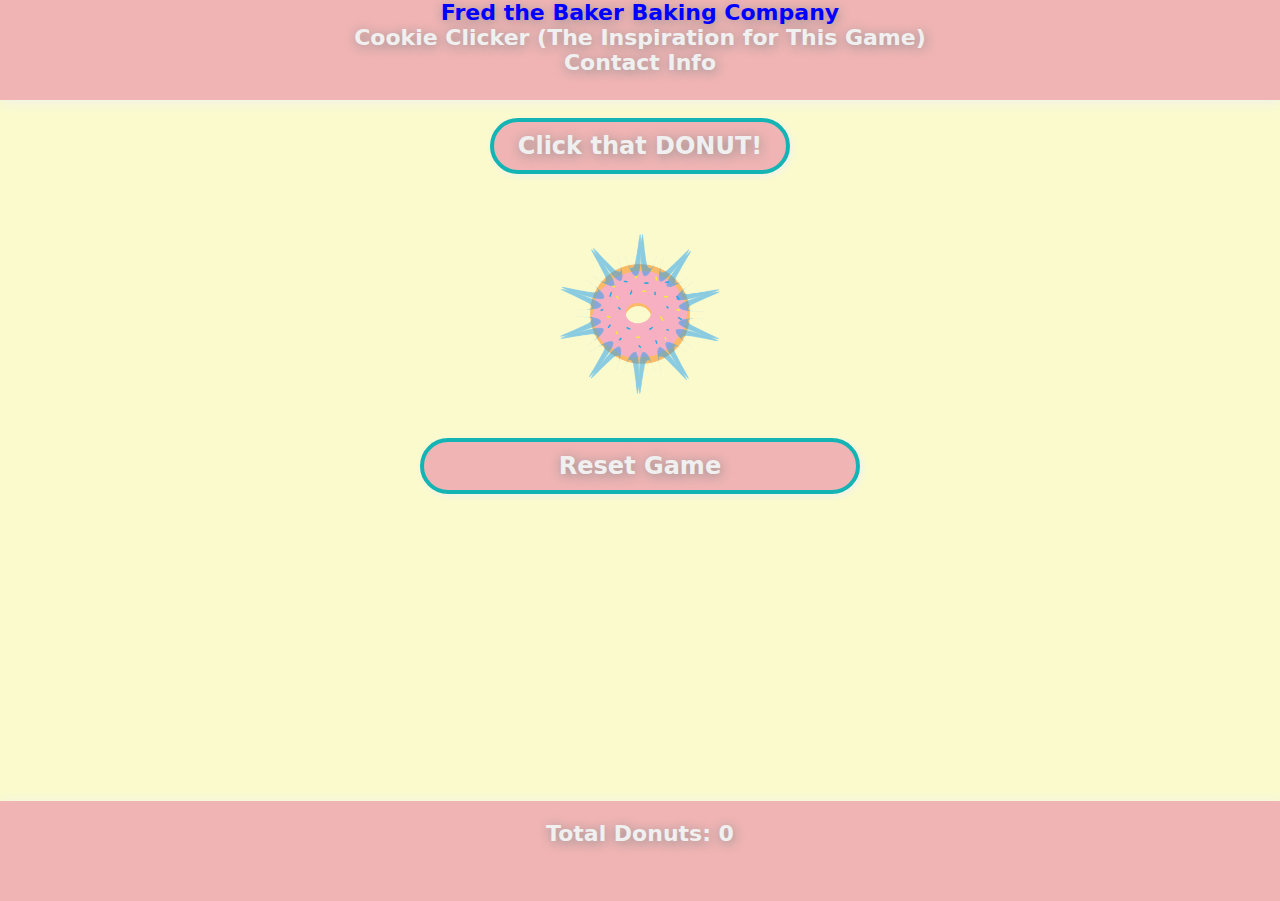
<file: index.html>
<!DOCTYPE html>
<html lang="en">
  <head>
    <title>Donut Dropper</title>
    <link rel="stylesheet" href="style.css" />
    <meta charset="utf-8" />
    <meta name="viewport" content="width=device-width, initial-scale=1" />
  </head>
  <head>
    <title>Donut Dropper</title>
    <link rel="stylesheet" href="style.css" />
    <meta charset="utf-8" />
    <meta name="viewport" content="width=device-width, initial-scale=1" />
  </head>

  <header>
    <div class="navbar">
      <div class="column">
        <a href="/fred.html">Fred the Baker Baking Company</a>
      </div>
      <div class="column">
        <a href="https://orteil.dashnet.org/cookieclicker/" target="_blank">
          Cookie Clicker (The Inspiration for This Game)</a
        >
      </div>
      <a href="./contact/contact.html">Contact Info</a>
    </div>
  </header>

  <body>
    <div class="content">
      <div id="spacer">LOLOLOLOLOLOLOL CHEATING</div>
      <div class="row">
        <div id="counter">Click that DONUT!</div>
      </div>

      <div class="row">
        <div id="shine"><img src="./images/shine.png" /></div>
        <div id="donut"><img src="./images/donut2.png" /></div>
      </div>

      <div class="row">
        <div id="multiplier"></div>
      </div>

      <div class="row">
        <div id="autoclicker"></div>
      </div>

      <div class="row">
        <div id="reset">Reset Game</div>
      </div>
    </div>
    <div id="totalCounter">Total Donuts: 0</div>
    <script src="script.js"></script>
  </body>
</html>
</file>
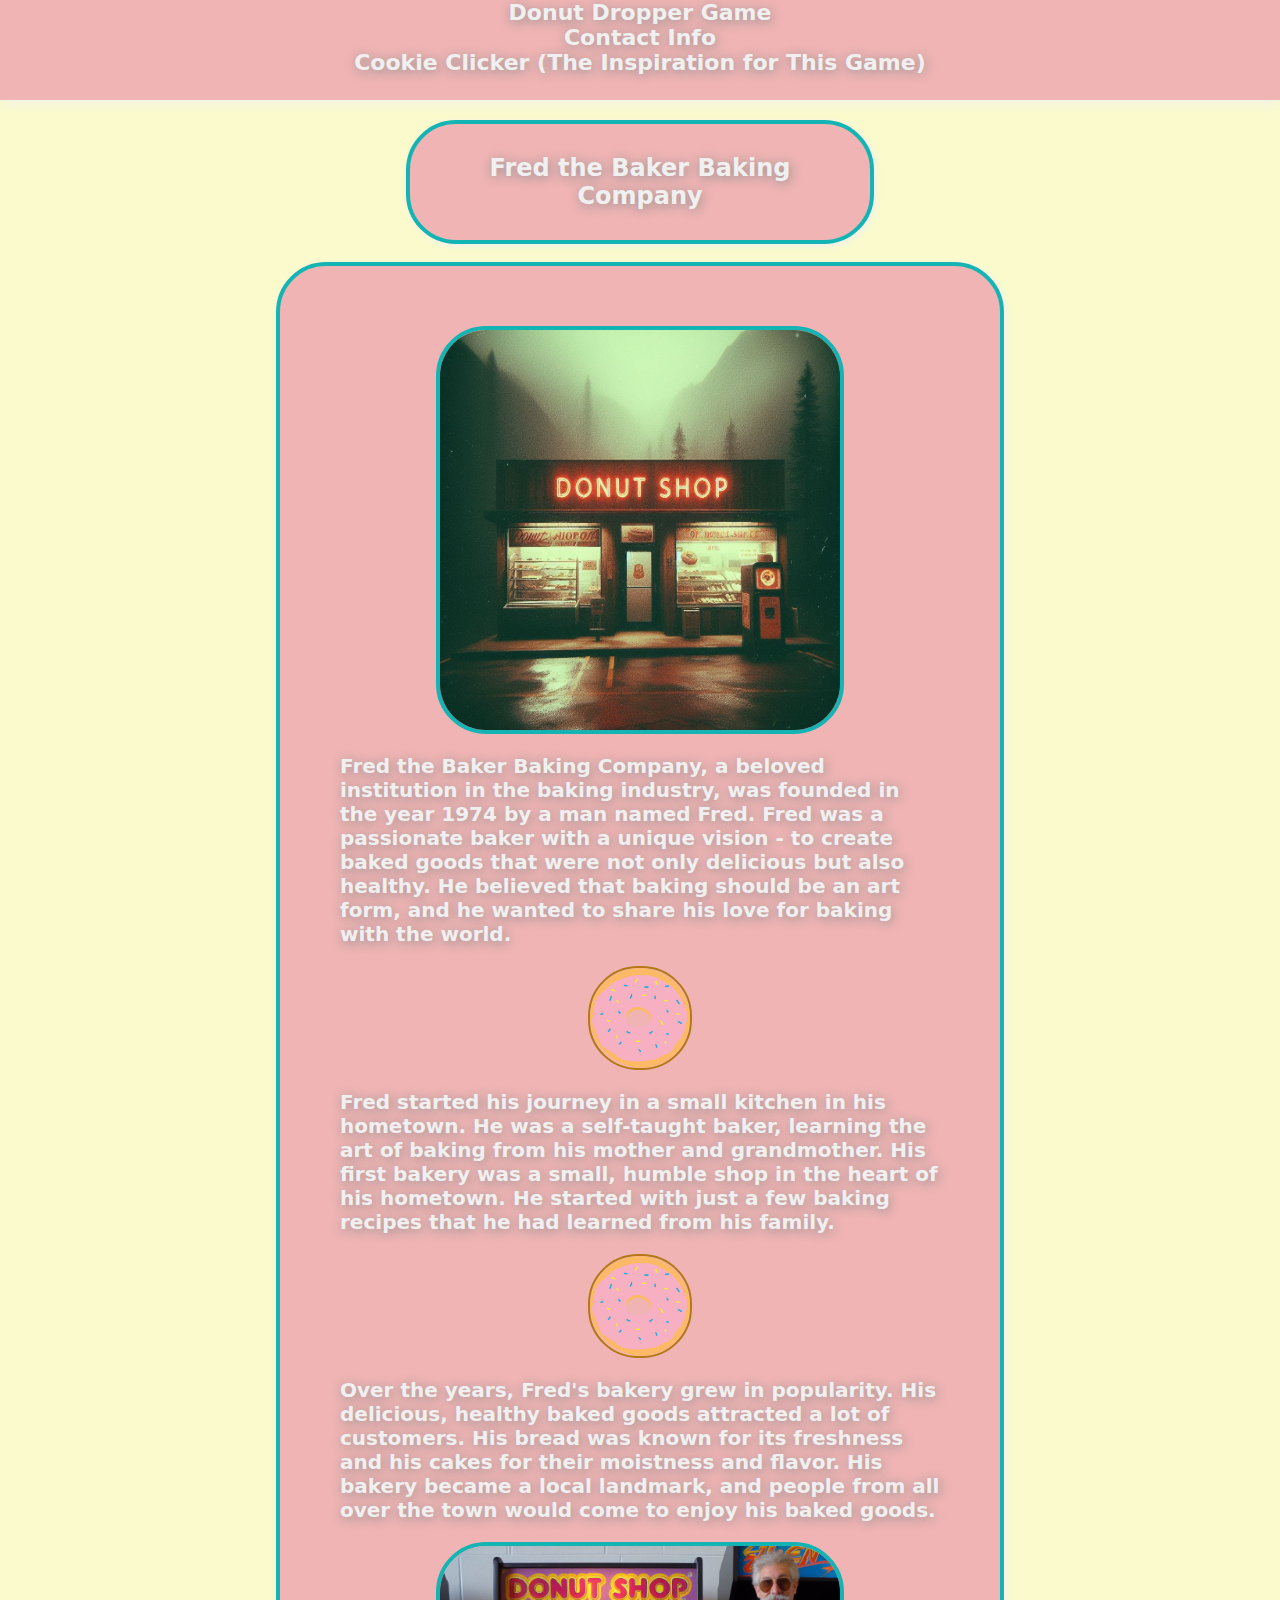
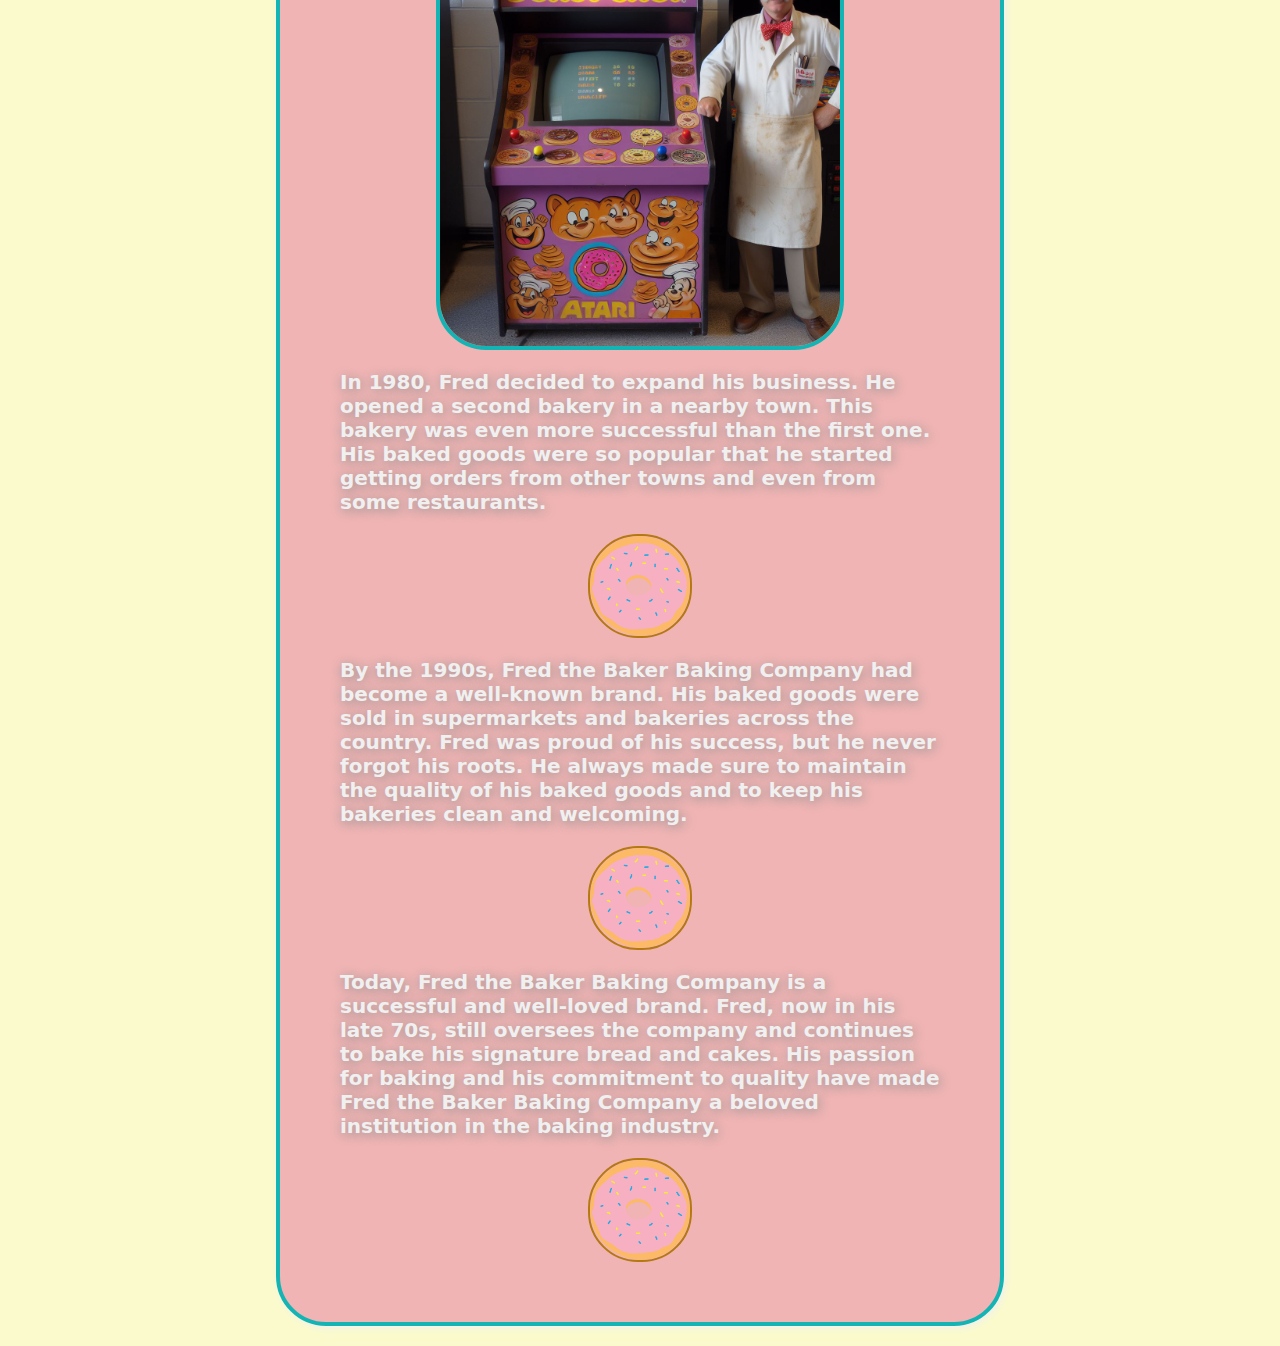
<file: fred.html>
<!DOCTYPE html>
<html lang="en">
  <head>
    <meta charset="UTF-8" />
    <meta name="viewport" content="width=device-width, initial-scale=1.0" />
    <title>Fred the Baker Baking Company</title>
  </head>

  <style>
    body {
      background-color: rgba(250, 249, 200, 0.904);
      margin: 20px;
      font-family: Arial, Helvetica, sans-serif;
      padding-top: 100px;
    }

    div {
      background-color: rgb(240, 180, 180);
      margin: auto;
      padding: 30px;
      border-radius: 50px;
      border-color: rgb(20, 180, 180);
      max-width: 600px;
      min-width: 400px;
      border-style: solid;
      border-width: 4px;
      font-family: system-ui, -apple-system, BlinkMacSystemFont, "Segoe UI",
        Roboto, Oxygen, Ubuntu, Cantarell, "Open Sans", "Helvetica Neue",
        sans-serif;
      align-self: center;
      text-align: center;
      font-weight: 800;
      font-size: 24px;
      color: rgb(240, 240, 240);
      z-index: 5;
      text-shadow: 1px 2px 12px rgb(140, 140, 140);
      box-shadow: 2px 2px 6px rgb(240, 240, 240);
    }

    #fred {
      width: 400px;
    }

    #donut {
      display: flex;
      width: 100px;
      height: 100px;
      border-color: rgb(180, 120, 20);
      border-radius: 50px;
      border-width: 2px;
    }

    img {
      display: block;
      margin-left: auto;
      margin-right: auto;
      border-color: rgb(20, 180, 180);
      border-radius: 50px;
      width: 40%;
      border-width: 4px;
      border-style: solid;
      justify-self: center;
      margin: auto;
      width: 400px;
      height: 400px;
    }

    #story {
      padding: 60px;
      font-weight: 600;
      font-size: 20px;
      text-align: left;
    }

    header {
      font-family: system-ui, -apple-system, BlinkMacSystemFont, "Segoe UI",
        Roboto, Oxygen, Ubuntu, Cantarell, "Open Sans", "Helvetica Neue",
        sans-serif;
      background-color: rgb(240, 180, 180);
      font-size: 22px;
      position: absolute;
      left: 0;
      top: 0;
      width: 100%;
      height: 100px;
      max-height: 100px;
      z-index: 100;
      text-align: center;
      font-weight: 800;
      text-shadow: 1px 2px 12px rgb(140, 140, 140);
      box-shadow: 2px 2px 12px rgb(240, 240, 240);
      border: 0px;
    }

    header a {
      justify-self: center;
      text-decoration: none;
      color: #f0f0f0;
      display: block;
      border: 0px;
    }
  </style>

  <header>
    <a href="/index.html">Donut Dropper Game</a>
    <a href="./contact/contact.html">Contact Info</a>
    <a href="https://orteil.dashnet.org/cookieclicker/" target="_blank"
      >Cookie Clicker (The Inspiration for This Game)</a
    >
  </header>

  <body>
    <div id="fred">Fred the Baker Baking Company</div>
    <br />
    <div id="story">
      <img src="./images/shop.png" />

      <p>
        Fred the Baker Baking Company, a beloved institution in the baking
        industry, was founded in the year 1974 by a man named Fred. Fred was a
        passionate baker with a unique vision - to create baked goods that were
        not only delicious but also healthy. He believed that baking should be
        an art form, and he wanted to share his love for baking with the world.
      </p>

      <img id="donut" src="./images/donut2.png" />

      <p>
        Fred started his journey in a small kitchen in his hometown. He was a
        self-taught baker, learning the art of baking from his mother and
        grandmother. His first bakery was a small, humble shop in the heart of
        his hometown. He started with just a few baking recipes that he had
        learned from his family.
      </p>

      <img id="donut" src="./images/donut2.png" />

      <p>
        Over the years, Fred's bakery grew in popularity. His delicious, healthy
        baked goods attracted a lot of customers. His bread was known for its
        freshness and his cakes for their moistness and flavor. His bakery
        became a local landmark, and people from all over the town would come to
        enjoy his baked goods.
      </p>

      <img src="./images/fred.jpg" />

      <p>
        In 1980, Fred decided to expand his business. He opened a second bakery
        in a nearby town. This bakery was even more successful than the first
        one. His baked goods were so popular that he started getting orders from
        other towns and even from some restaurants.
      </p>

      <img id="donut" src="./images/donut2.png" />

      <p>
        By the 1990s, Fred the Baker Baking Company had become a well-known
        brand. His baked goods were sold in supermarkets and bakeries across the
        country. Fred was proud of his success, but he never forgot his roots.
        He always made sure to maintain the quality of his baked goods and to
        keep his bakeries clean and welcoming.
      </p>

      <img id="donut" src="./images/donut2.png" />

      <p>
        Today, Fred the Baker Baking Company is a successful and well-loved
        brand. Fred, now in his late 70s, still oversees the company and
        continues to bake his signature bread and cakes. His passion for baking
        and his commitment to quality have made Fred the Baker Baking Company a
        beloved institution in the baking industry.
      </p>

      <img id="donut" src="./images/donut2.png" />
    </div>
  </body>
</html>
</file>
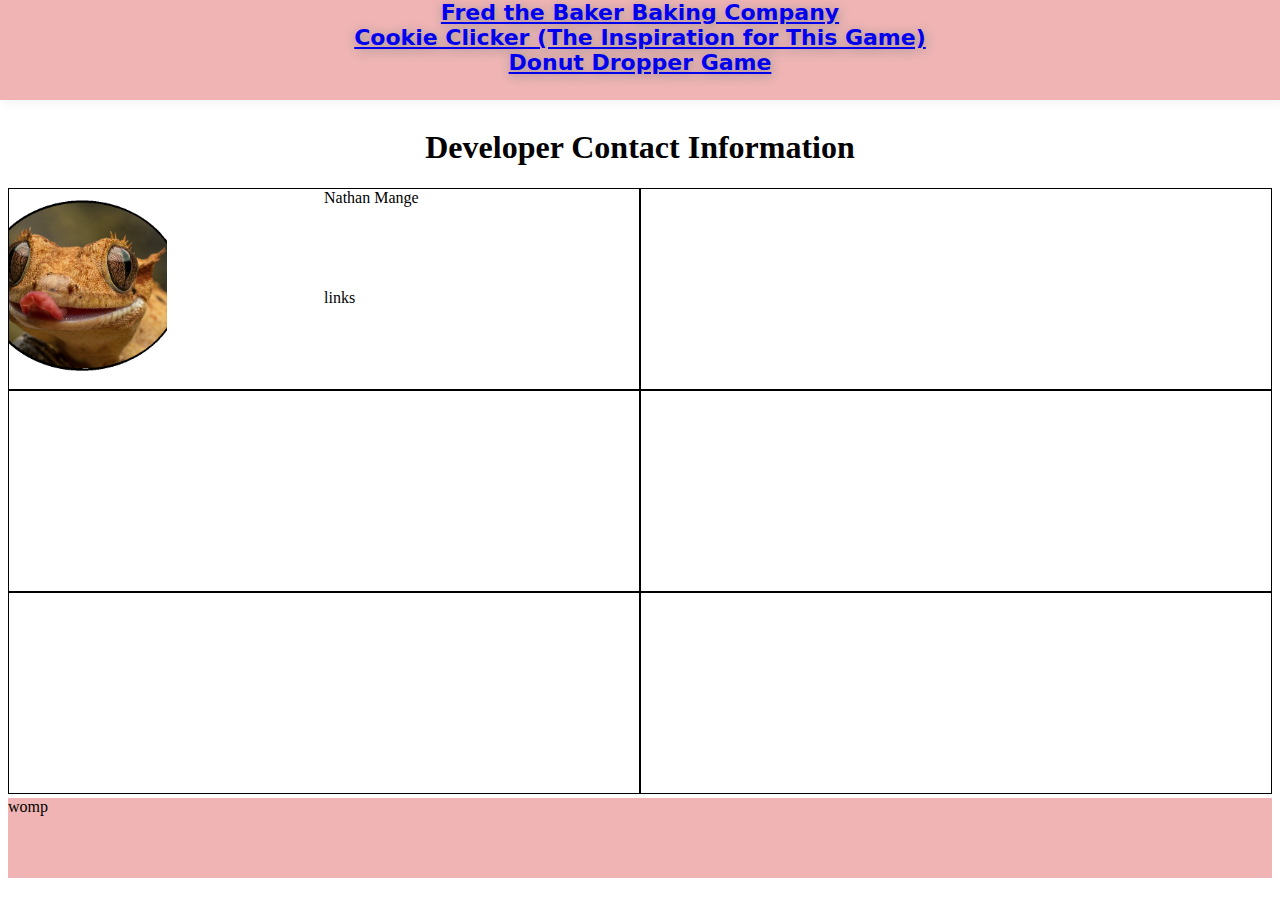
<file: contact/contact.html>
<!DOCTYPE html>
<html lang="en">
  <head>
    <meta charset="UTF-8" />
    <meta name="viewport" content="width=device-width, initial-scale=1.0" />
    <link rel="stylesheet" href="/contact/style.css" />
    <title>Document</title>
  </head>
  <header>
    <div class="navbar">
      <div class="column">
        <a href="/fred.html">Fred the Baker Baking Company</a>
      </div>
      <div class="column">
        <a href="https://orteil.dashnet.org/cookieclicker/" target="_blank">
          Cookie Clicker (The Inspiration for This Game)</a
        >
      </div>
      <a href="/index.html">Donut Dropper Game</a>
    </div>
  </header>
  <body>
    <h1>Developer Contact Information</h1>
    <div class="container">
      <div class="Dev1">
        <div class="image">
          <img src="/images/gecko.png" alt="placeholder" />
        </div>
        <div class="links">links</div>
        <div class="info">Nathan Mange</div>
      </div>
      <div class="Dev2"></div>
      <div class="Dev3"></div>
      <div class="Dev4"></div>
      <div class="Dev5"></div>
      <div class="Dev6"></div>
    </div>
  </body>
  <footer>womp</footer>
</html>
</file>
<file: style.css>
* {
  box-sizing: border-box;
}

body {
  background-color: rgba(250, 249, 200, 0.904);
  margin: 20px;
  font-family: Arial, Helvetica, sans-serif;
  user-select: none;
}

header {
  font-family: system-ui, -apple-system, BlinkMacSystemFont, "Segoe UI", Roboto,
    Oxygen, Ubuntu, Cantarell, "Open Sans", "Helvetica Neue", sans-serif;
  background-color: rgb(240, 180, 180);
  font-size: 22px;
  position: absolute;
  left: 0;
  top: 0;
  width: 100%;
  height: 100px;
  max-height: 100px;
  z-index: 100;
  text-align: center;
  font-weight: 800;
  text-shadow: 1px 2px 12px rgb(140, 140, 140);
  box-shadow: 2px 2px 12px rgb(240, 240, 240);
}

.navbar a {
  text-decoration: none;
  color: #f0f0f0;
  display: block;
}

.navbar a:hover,
.navbar a.active {
  color: blue;
}

#totalCounter {
  font-family: system-ui, -apple-system, BlinkMacSystemFont, "Segoe UI", Roboto,
    Oxygen, Ubuntu, Cantarell, "Open Sans", "Helvetica Neue", sans-serif;
  background-color: rgb(240, 180, 180);
  color: #f0f0f0;
  font-size: 22px;
  position: absolute;
  padding: 20px;
  left: 0;
  top: 89%;
  width: 100%;
  height: 100px;
  max-height: 100px;
  z-index: 1;
  text-align: center;
  font-weight: 800;
  text-shadow: 1px 2px 12px rgb(140, 140, 140);
  box-shadow: 2px 2px 12px rgb(240, 240, 240);
}

.row {
  display: -webkit-flex;
  display: flex;
  -webkit-flex-direction: column;
  flex-direction: column;
  align-self: center;
  margin: auto;
  z-index: 2;
}

.column {
  display: block;
}

#counter {
  position: relative;
  background-color: rgb(240, 180, 180);
  width: 300px;
  margin-bottom: 30px;
  padding: 10px;
  border-radius: 50px;
  border-color: rgb(20, 180, 180);
  border-style: solid;
  border-width: 4px;
  font-family: system-ui, -apple-system, BlinkMacSystemFont, "Segoe UI", Roboto,
    Oxygen, Ubuntu, Cantarell, "Open Sans", "Helvetica Neue", sans-serif;
  align-self: center;
  text-align: center;
  font-weight: 800;
  font-size: 24px;
  color: rgb(240, 240, 240);
  z-index: 5;
  text-shadow: 1px 2px 12px rgb(140, 140, 140);
  box-shadow: 2px 2px 6px rgb(240, 240, 240);
}

#donut {
  cursor: pointer;
  padding: 30px;
  margin: 30px;
  align-self: center;
  transition: scale 2s;
}

#spacer {
  cursor: pointer;
  padding: 30px;
  margin: 20px;
  align-self: center;
}

#donut:hover {
  scale: 120%;
  box-shadow: 4px, 4px, 6px, white;
}

#donut img {
  margin: auto;
  width: 100px;
  height: 100px;
  z-index: 10;
  animation: rotation 4s infinite linear;
}

#shine {
  position: absolute;
  opacity: 0.5;
  filter: hue-rotate(20deg);
  align-self: center;
  animation: rotation 18s infinite linear;
}

#shine img {
  margin: 30px;
  align-self: center;
  width: 160px;
  height: 160px;
  z-index: 1;

  animation: pulse 8s infinite linear;
}

#autoclicker {
  display: flex;
  cursor: pointer;
  justify-content: center;
  align-items: center;
  min-width: 440px;
  margin: 10px;
  padding: 10px;
  border-radius: 80px;
  border-color: rgb(20, 180, 180);
  border-style: solid;
  border-width: 4px;
  background-color: rgb(240, 180, 180);
  font-family: system-ui, -apple-system, BlinkMacSystemFont, "Segoe UI", Roboto,
    Oxygen, Ubuntu, Cantarell, "Open Sans", "Helvetica Neue", sans-serif;
  align-self: center;
  text-align: center;
  justify-content: center;
  font-weight: 800;
  font-size: 24px;
  color: rgb(240, 240, 240);
  z-index: 5;
  text-shadow: 1px 2px 12px rgb(140, 140, 140);
  box-shadow: 2px 2px 6px rgb(240, 240, 240);
}

#autoclicker img {
  margin: auto;
  padding: 12px;
  width: 60px;
  height: 60px;
  transform: rotate(120deg);
  animation: jiggle 4s infinite linear;
}

#reverse {
  margin: auto;
  width: 60px;
  height: 60px;
  -webkit-transform: scaleX(-1);
  transform: scaleX(-1);
}

#multiplier {
  display: flex;
  min-width: 440px;
  justify-content: center;
  align-items: center;
  cursor: pointer;
  margin: 10px;
  padding: 10px;
  border-radius: 80px;
  border-color: rgb(20, 180, 180);
  border-style: solid;
  border-width: 4px;
  background-color: rgb(240, 180, 180);
  font-family: system-ui, -apple-system, BlinkMacSystemFont, "Segoe UI", Roboto,
    Oxygen, Ubuntu, Cantarell, "Open Sans", "Helvetica Neue", sans-serif;
  align-self: center;
  text-align: center;
  justify-content: center;
  font-weight: 800;
  font-size: 24px;
  color: rgb(240, 240, 240);
  z-index: 5;
  text-shadow: 1px 2px 12px rgb(140, 140, 140);
  box-shadow: 2px 2px 6px rgb(240, 240, 240);
}

#multiplier img {
  margin: auto;
  padding: 12px;
  width: 60px;
  height: 60px;
  transform: rotate(120deg);
  animation: jiggle 4s infinite linear;
}

#reset {
  display: flex;
  cursor: pointer;
  justify-content: center;
  align-items: center;
  min-width: 440px;
  margin: 10px;
  padding: 10px;
  border-radius: 80px;
  border-color: rgb(20, 180, 180);
  border-style: solid;
  border-width: 4px;
  background-color: rgb(240, 180, 180);
  font-family: system-ui, -apple-system, BlinkMacSystemFont, "Segoe UI", Roboto,
    Oxygen, Ubuntu, Cantarell, "Open Sans", "Helvetica Neue", sans-serif;
  align-self: center;
  text-align: center;
  justify-content: center;
  font-weight: 800;
  font-size: 24px;
  color: rgb(240, 240, 240);
  z-index: 5;
  text-shadow: 1px 2px 12px rgb(140, 140, 140);
  box-shadow: 2px 2px 6px rgb(240, 240, 240);
}

@keyframes rotation {
  from {
    transform: rotate(0deg);
  }
  to {
    transform: rotate(359deg);
  }
}

@keyframes jiggle {
  0% {
    transform: rotate(120deg);
  }

  25% {
    transform: rotate(150deg);
  }

  50% {
    transform: rotate(120deg);
  }

  75% {
    transform: rotate(90deg);
  }

  100% {
    transform: rotate(120deg);
  }
}

@keyframes pulse {
  0% {
    transform: scale(0.7);
  }

  25% {
    transform: scale(1.8);
  }

  50% {
    transform: scale(2.2);
  }

  25% {
    transform: scale(1.8);
  }

  100% {
    transform: scale(0.7);
  }
}
</file>
<file: contact/style.css>
header {
  font-family: system-ui, -apple-system, BlinkMacSystemFont, "Segoe UI", Roboto,
    Oxygen, Ubuntu, Cantarell, "Open Sans", "Helvetica Neue", sans-serif;
  background-color: rgb(240, 180, 180);
  font-size: 22px;
  position: absolute;
  left: 0;
  top: 0;
  width: 100%;
  height: 100px;
  max-height: 100px;
  z-index: 100;
  text-align: center;
  font-weight: 800;
  text-shadow: 1px 2px 12px rgb(140, 140, 140);
  box-shadow: 2px 2px 12px rgb(240, 240, 240);
}

body {
  padding-top: 100px;
  height: 800px;
}

h1 {
  text-align: center;
}

.container {
  display: grid;
  grid-template-columns: 2.2fr 2.2fr;
  grid-template-rows: 1fr 1fr 1fr;
  gap: 0px 0px;
  grid-auto-flow: row;
  grid-template-areas:
    "Dev1 Dev2"
    "Dev3 Dev4"
    "Dev5 Dev6";
  height: 600px;
}

.Dev1,
.Dev2 {
  height: 200px;
  border: 1px solid black;
}

.Dev1 {
  grid-area: Dev1;
}

.Dev2 {
  grid-area: Dev2;
}

.Dev3,
.Dev4 {
  height: 200px;
  border: 1px solid black;
}

.Dev3 {
  grid-area: Dev3;
}

.Dev4 {
  grid-area: Dev4;
}

.Dev5,
.Dev6 {
  height: 200px;
  border: 1px solid black;
}

.Dev5 {
  grid-area: Dev5;
}

.Dev6 {
  grid-area: Dev6;
}

footer {
  margin-top: 10px;
  height: 80px;
  width: 100%;
  background-color: rgb(240, 180, 180);
}

.Dev1 {
  display: grid;
  grid-template-columns: 1fr 1fr;
  grid-template-rows: 1fr 1fr;
  gap: 0px 0px;
  grid-auto-flow: row;
  grid-template-areas:
    "image info"
    "image links";
}

.image {
  grid-area: image;
  width: 50%;
  height: 100%;
  object-fit: fill;
}

.links {
  grid-area: links;
  width: 50%;
  height: 100%;
}

.info {
  grid-area: info;
}

.image img {
  width: 100%;
  height: 100%;
  object-fit: cover;
}
</file>
